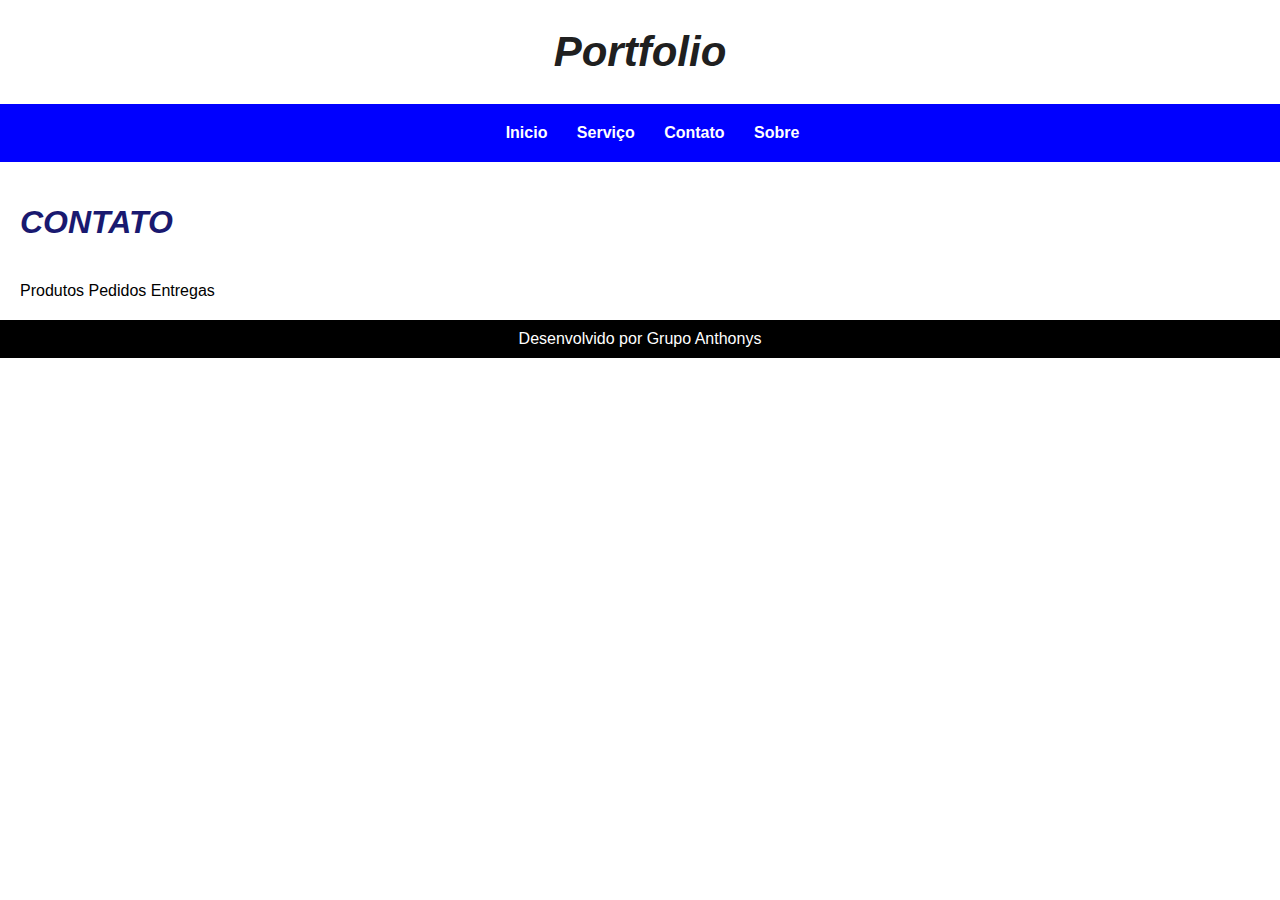
<file: contato.html>
<!DOCTYPE html>
<html lang="pt-br">
<head>
    <meta charset="UTF-8">
    <meta http-equiv="X-UA-Compatible" content="IE=edge">
    <meta name="viewport" content="width=device-width, initial-scale=1.0">
    <title>Meu site</title>
    <link rel="stylesheet" href="style.css">
</head>
<body>
    <head>
        <h1 id="inicio">Portfolio</h1>

        <nav>
            <a href="index.html">Inicio</a>
            <a href="servico.html">Serviço</a>
            <a href="contato.html">Contato</a>
            <a href="sobre.html">Sobre</a>
        </nav>
    </head>
    
    <main>
        <h1>CONTATO</h1>
        <section> Produtos Pedidos Entregas</section>

        

    </main>

    <footer>
        <p style="text-align:center;">Desenvolvido por Grupo Anthonys</p>
    </footer>

</body>
</html>
</file>
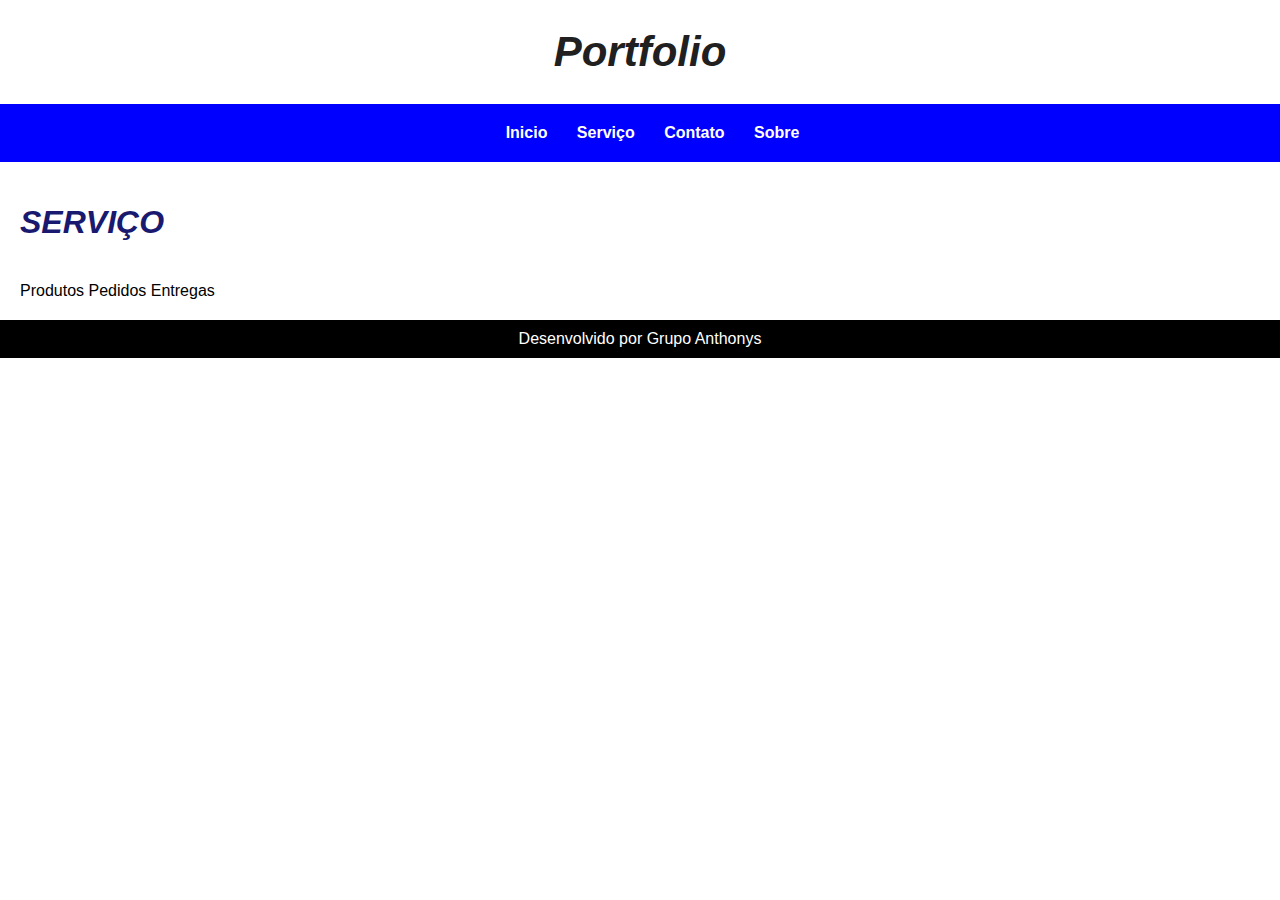
<file: servico.html>
<!DOCTYPE html>
<html lang="pt-br">
<head>
    <meta charset="UTF-8">
    <meta http-equiv="X-UA-Compatible" content="IE=edge">
    <meta name="viewport" content="width=device-width, initial-scale=1.0">
    <title>Meu site</title>
    <link rel="stylesheet" href="style.css">
</head>
<body>
    <head>
        <h1 id="inicio">Portfolio</h1>

        <nav>
            <a href="index.html">Inicio</a>
            <a href="servico.html">Serviço</a>
            <a href="contato.html">Contato</a>
            <a href="sobre.html">Sobre</a>
        </nav>
    </head>
    
    <main>
        <h1>SERVIÇO</h1>
        <section> Produtos Pedidos Entregas</section>

        

    </main>

    <footer>
        <p style="text-align:center;">Desenvolvido por Grupo Anthonys</p>
    </footer>

</body>
</html>
</file>
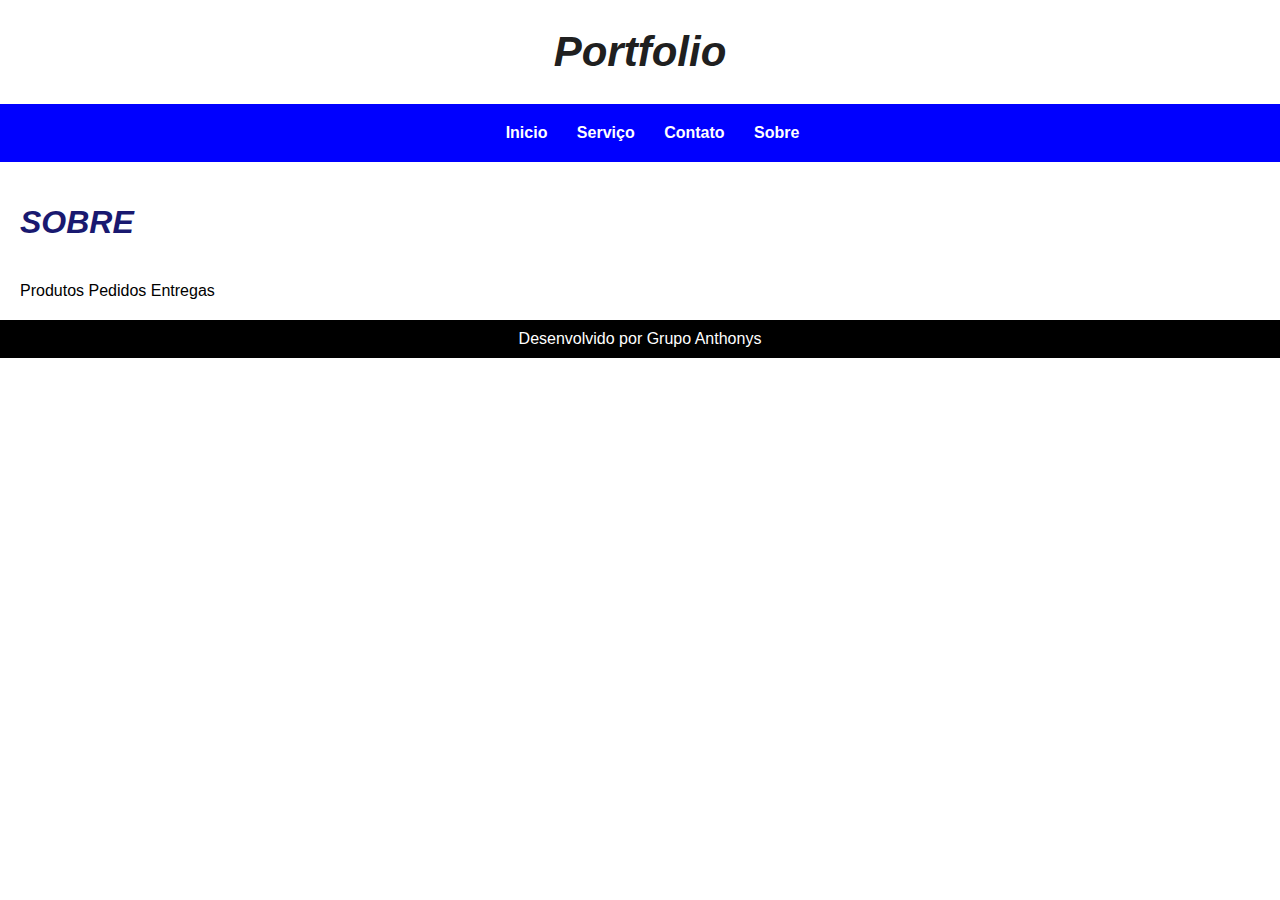
<file: sobre.html>
<!DOCTYPE html>
<html lang="pt-br">
<head>
    <meta charset="UTF-8">
    <meta http-equiv="X-UA-Compatible" content="IE=edge">
    <meta name="viewport" content="width=device-width, initial-scale=1.0">
    <title>Meu site</title>
    <link rel="stylesheet" href="style.css">
</head>
<body>
    <head>
        <h1 id="inicio">Portfolio</h1>

        <nav>
            <a href="index.html">Inicio</a>
            <a href="servico.html">Serviço</a>
            <a href="contato.html">Contato</a>
            <a href="sobre.html">Sobre</a>
        </nav>
    </head>
    
    <main>
        <h1>SOBRE</h1>
        <section> Produtos Pedidos Entregas</section>

        

    </main>

    <footer>
        <p style="text-align:center;">Desenvolvido por Grupo Anthonys</p>
    </footer>


</body>
</html>
</file>
<file: style.css>
body{
    margin: 0px;
    font-family: Arial, Helvetica, sans-serif;
}



h1{
    font-family: Arial, Helvetica, sans-serif;
    color: midnightblue;
    font-size: 32px;
    font-style: italic;
}

#inicio {
    font-family: Arial, Helvetica, sans-serif;
    text-align: center;
    font-size: 42px;
    color: rgb(32, 32, 32);
    text-decoration: none;

}

h2{
    font-family: Verdana, Geneva, Tahoma, sans-serif;
    text-align: left;
    font-size: 1.2em;
    padding: 10px;
    padding-left: 0px;
    padding-left: 0px;
    
}


nav{

    text-align: center;
    background-color: blue;
    padding: 20px; 

}


nav > a {
    text-decoration: none;
    color: white;
    font-weight: bold;
    margin-left: 25px;

}


nav > a:hover {
    text-decoration: underline;

}





p{
    text-align: left;
    font-family: Arial, Helvetica, sans-serif;
    
}

section{
    font-family: Arial, Helvetica, sans-serif;
    padding: 20px 0px 0px 0px
}

main{
    padding: 10px;
    margin: 10px;
}

footer{
    margin: auto;
    background-color: black;
    color: white;
    padding: 10px;
}

footer > p {
    margin: 0px;
}
</file>
